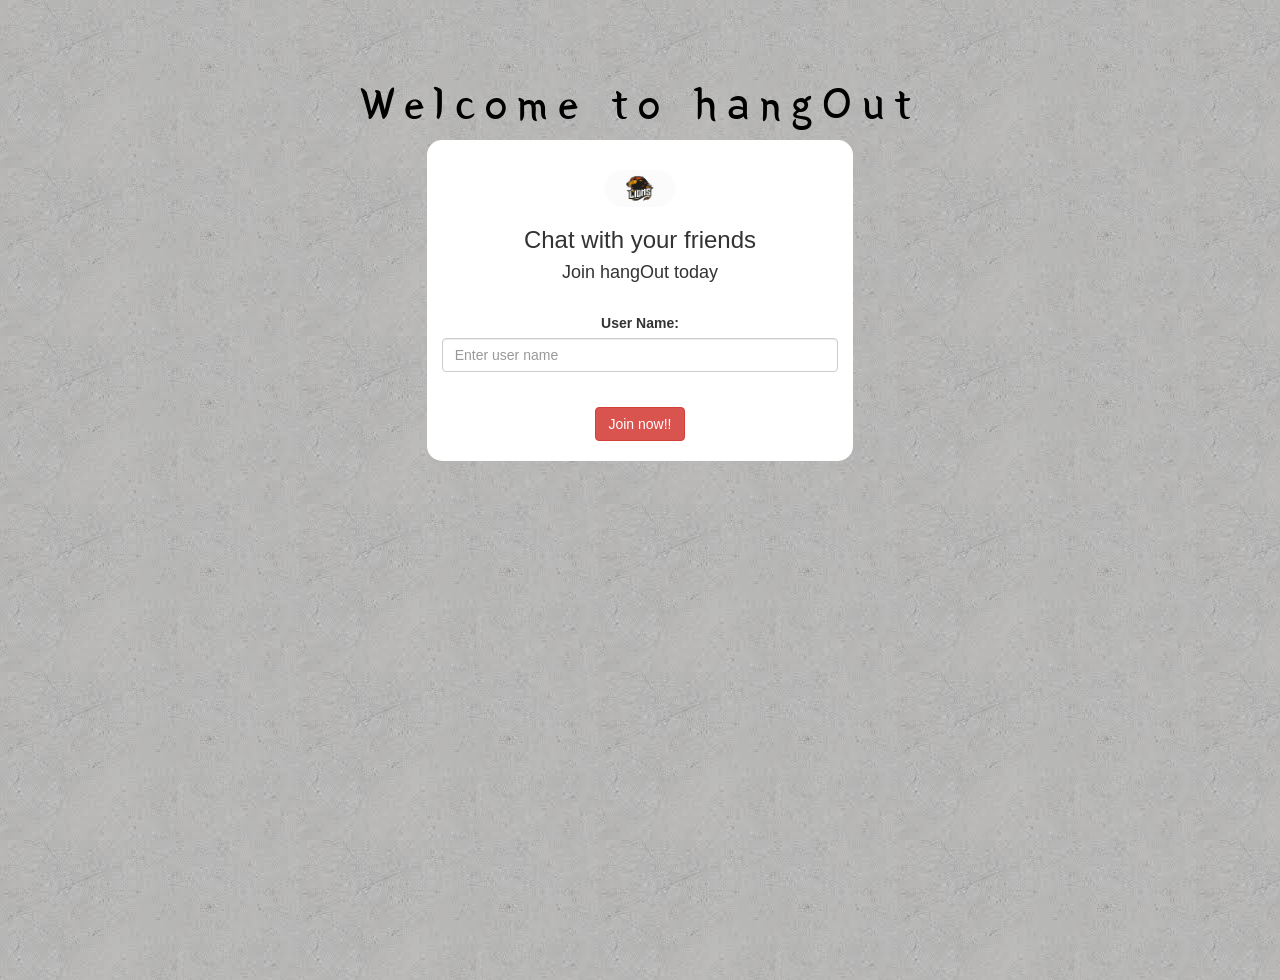
<file: index.html>
<html>
    <head>
        <title>hangOut</title>
    <link href="https://fonts.googleapis.com/css?family=Yeon+Sung&display=swap" rel="stylesheet"><meta name="viewport" content="width=device-width, initial-scale=1">
    
    <link rel="stylesheet" href="https://maxcdn.bootstrapcdn.com/bootstrap/3.4.0/css/bootstrap.min.css">
    <script src="https://ajax.googleapis.com/ajax/libs/jquery/3.4.1/jquery.min.js"></script>
    <script src="https://maxcdn.bootstrapcdn.com/bootstrap/3.4.0/js/bootstrap.min.js"></script>
    
    <link rel="stylesheet" type="text/css" href="hangOut.css">
    <script src="hangOut.js"></script>
    </head>
    <body>
    <center>
        <h1 class="header">	
            Welcome to hangOut
        </h1>
        
        <div class="col-lg-4 col-md-6 col-sm-6 col-xs-11 login_div">
        <img src="logo.png" class="logo">
            <h3>Chat with your friends</h3>
            <h4 >Join hangOut today</h4>

            <br>
            
            <div class="form-group">
              <label >User Name:</label>
              <br>
              <input id="hangOut_name" type="text" class="form-control" placeholder="Enter user name">

              <br>
    
            </div>
            <button id="join_button" onclick="addName()" class="btn btn-danger">Join now!!</button>
            <br><br>
        </div>
    </center>
    </body>
    </html>
</file>
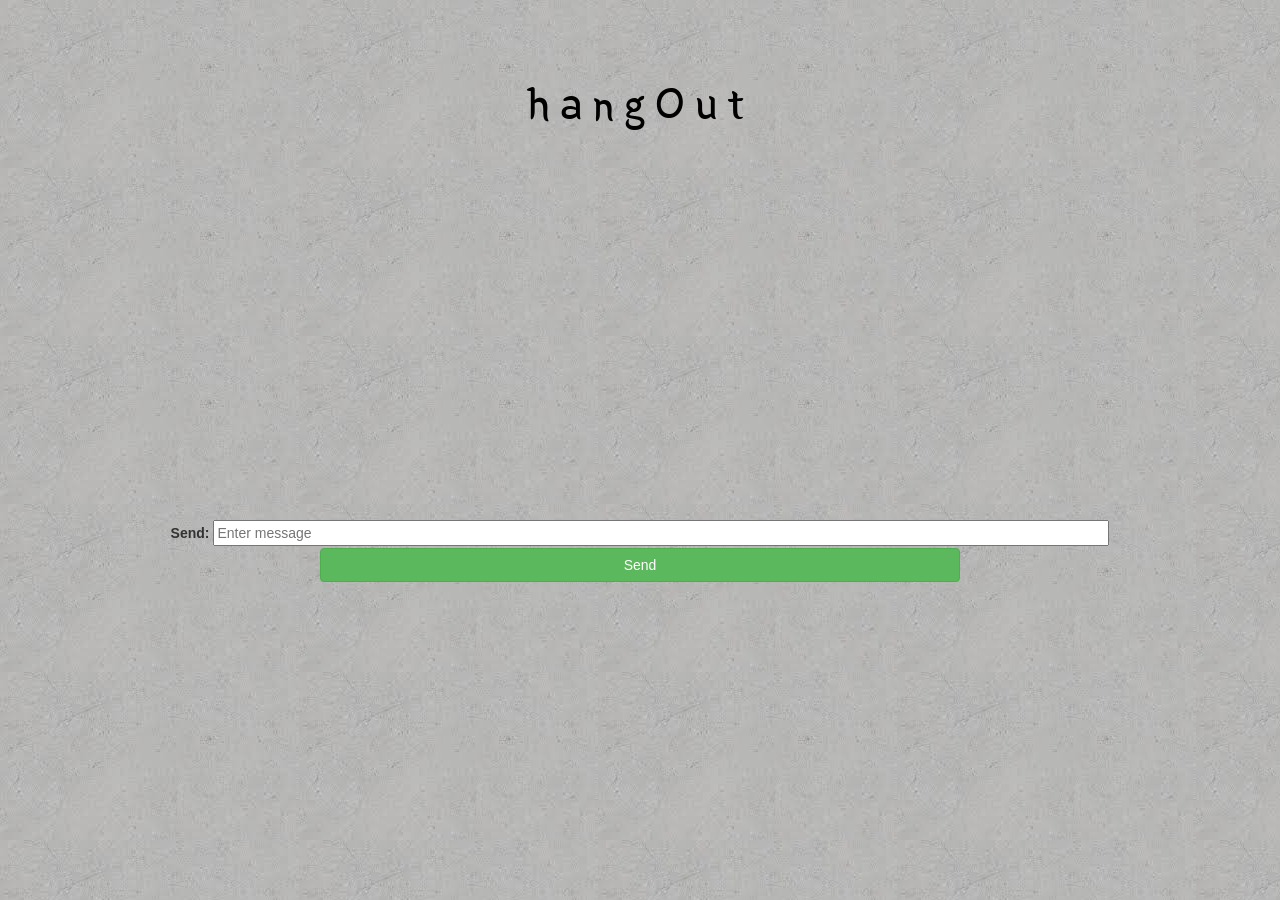
<file: hangOut_page.html>
<html>
    <head>
        <title>hangOut</title>
    <link href="https://fonts.googleapis.com/css?family=Yeon+Sung&display=swap" rel="stylesheet"><meta name="viewport" content="width=device-width, initial-scale=1">
    
    <link rel="stylesheet" href="https://maxcdn.bootstrapcdn.com/bootstrap/3.4.0/css/bootstrap.min.css">
    <script src="https://ajax.googleapis.com/ajax/libs/jquery/3.4.1/jquery.min.js"></script>
    <script src="https://maxcdn.bootstrapcdn.com/bootstrap/3.4.0/js/bootstrap.min.js"></script>
    
    <link rel="stylesheet" type="text/css" href="hangOut.css">
    <script src="hangOut.js"></script>
    </head>
    <body>
        <div class="container">
    <center>
        <h1 class="header">
            hangOut
        </h1>
    <br>
    <br>
    <div id="output_div"></div>

    </center>
</div>
<br>
    <br><br>
    <br><br>
    <br><br>
    <br><br>
    <br><br>
    <br><br>
    <br><br>
    <br><br>
   
    <center>
        <label>Send:</label>
        <input id="msg" type="text" style="width: 70%;"  placeholder="Enter message">
        <div>
            <button class="btn btn-success" style="width: 50%;" onclick="sent()">Send</button>
        </div>
    </center>
    <script src="hangOut_page.js"></script>
    </body>
    </html>
</file>
<file: hangOut.css>
html, body
{
  height: 100%;
  margin: 0;
}

body
{
background-image: url("images\ \(1\).jpg");
}

.header
{
	color: black;font-family: 'Yeon Sung';font-size: 45px;letter-spacing: 10px;margin-top: 80px;
}
.header img
{
	width: 80px;margin-left: 15px;
}

.login_div
{
	background: white;float: none;border-radius: 15px;
}

.logo
{
	width: 70px;margin-top: 30px;border-radius: 40px;
}

#login_button
{
	border-radius: 15px;
}

#output
{
	padding: 10px; width:80%;background: whitesmoke;border-radius: 15px;
}

.input_div_room_page
{
	width: 80%;
}

.input_div label
{
	color: white;font-size: 20px;
}
</file>
